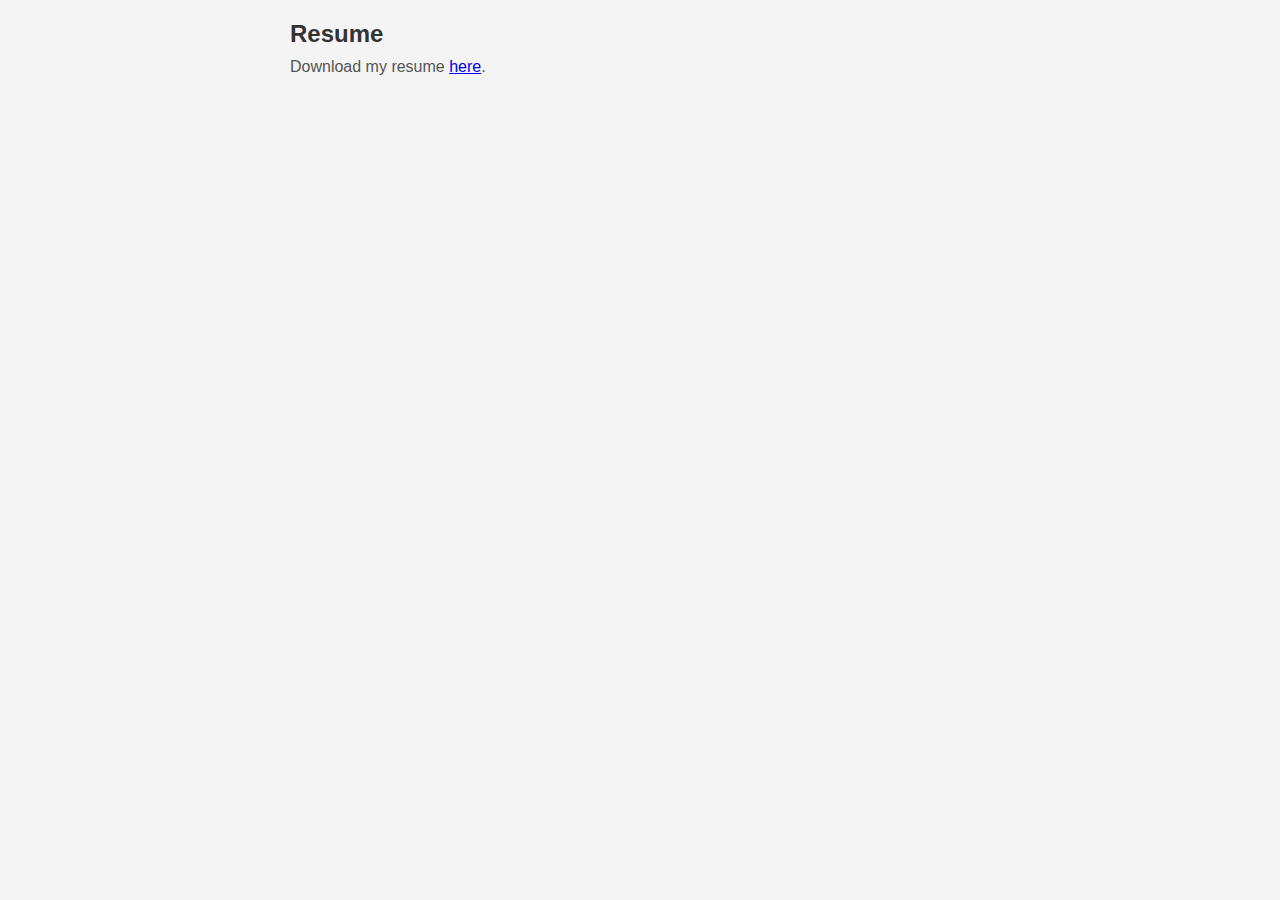
<file: resume.html>
<!DOCTYPE html>
<html lang="en">
<head>
  <meta charset="UTF-8">
  <meta name="viewport" content="width=device-width, initial-scale=1.0">
  <title>My Resume</title>
  <link rel="stylesheet" href="style.css">
</head>
<body>
  <div class="main-content">
    <section id="resume">
      <h2>Resume</h2>
      <p>Download my resume <a href="documents/resume.pdf" target="_blank">here</a>.</p>
      <!-- Add more detailed resume information as needed -->
    </section>
  </div>
</body>
</html>
</file>
<file: style.css>
/* Reset and Base Styles */
* {
  margin: 0;
  padding: 0;
  box-sizing: border-box;
}

body {
  font-family: Arial, sans-serif;
  display: flex;
  min-height: 100vh;
  background-color: #f4f4f4;
}

/* Sidebar Styles */
.sidebar {
  width: 250px;
  background-color: #333;
  color: #fff;
  padding: 20px;
  position: fixed;
  height: 100%;
  overflow-y: auto;
}

.sidebar h2 {
  text-align: center;
  margin-bottom: 20px;
}

.sidebar ul {
  list-style: none;
}

.sidebar ul li {
  margin: 15px 0;
}

.sidebar ul li a {
  color: #fff;
  text-decoration: none;
  display: block;
  padding: 10px;
  border-radius: 4px;
  transition: background 0.3s;
}

.sidebar ul li a:hover {
  background-color: #575757;
}

/* Main Content Styles */
.main-content {
  margin-left: 270px;
  padding: 20px;
  flex: 1;
}

.main-content section {
  margin-bottom: 40px;
}

.main-content h2 {
  margin-bottom: 10px;
  color: #333;
}

.main-content p, .main-content ul {
  color: #555;
}

.main-content ul {
  list-style: disc;
  padding-left: 20px;
}

/* Social Links Styles */
.social-links {
  list-style: none;
  display: flex;
  gap: 15px;
  padding-left: 0;
}

.social-links li a {
  color: #333;
  text-decoration: none;
  font-size: 1.2em;
  transition: color 0.3s;
}

.social-links li a:hover {
  color: #007BFF;
}

/* Gallery Styles */
.gallery-container {
  display: flex;
  flex-wrap: wrap;
  gap: 20px;
}

.gallery-item {
  width: calc(33.333% - 20px);
  background-color: #fff;
  border: 1px solid #ddd;
  padding: 10px;
  box-sizing: border-box;
  text-align: center;
}

.gallery-item img {
  max-width: 100%;
  height: auto;
  display: block;
  margin-bottom: 10px;
}

.gallery-item p {
  font-size: 0.9em;
  color: #555;
}

/* Responsive Design */
@media (max-width: 768px) {
  .sidebar {
    position: relative;
    width: 100%;
    height: auto;
  }

  .main-content {
    margin-left: 0;
  }

  .gallery-item {
    width: calc(50% - 20px);
  }
}

@media (max-width: 480px) {
  .gallery-item {
    width: 100%;
  }
}
</file>
